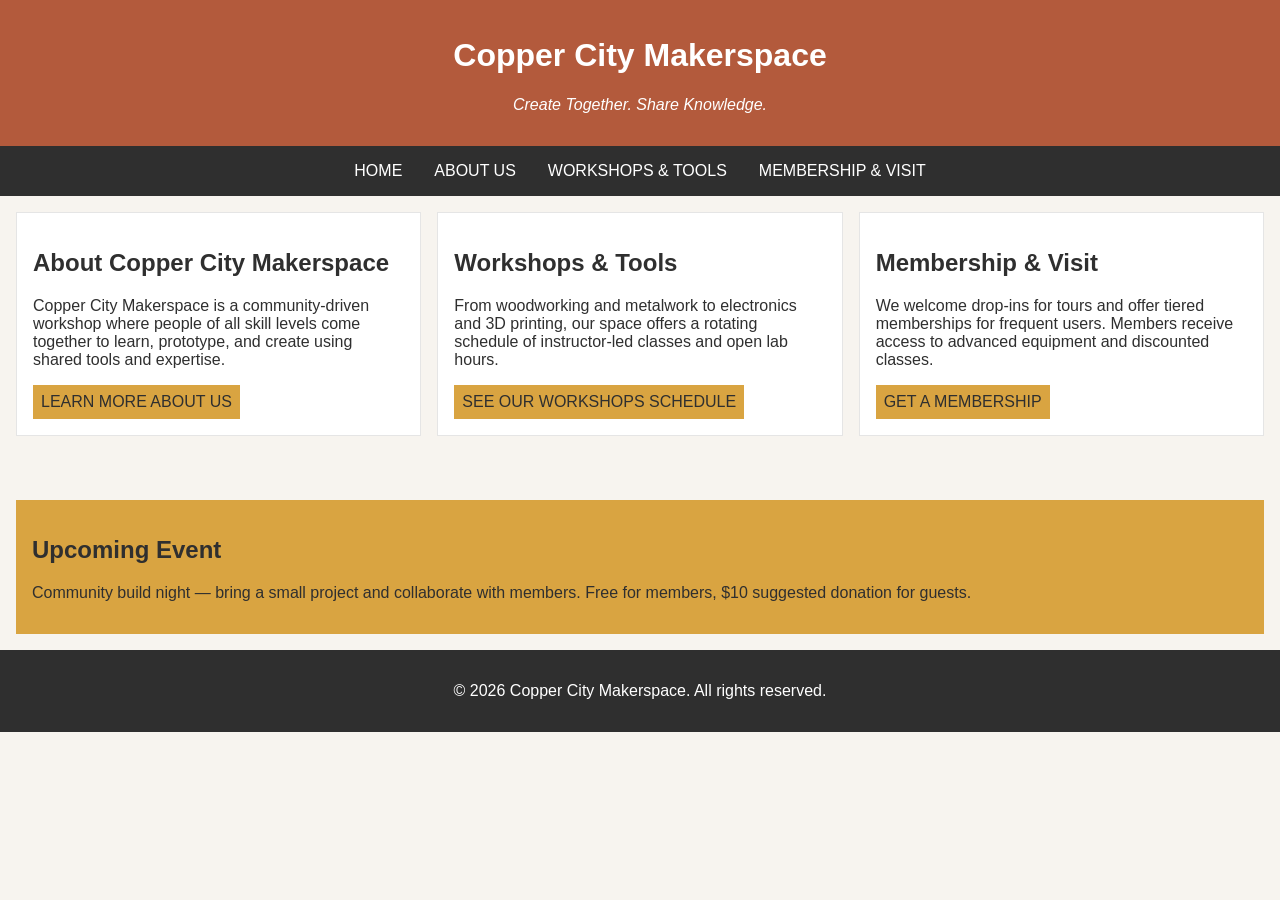
<file: index.html>
<!DOCTYPE html>
<html lang="en">
<head>
    <meta charset="UTF-8">
    <meta name="viewport" content="width=device-width, initial-scale=1.0">
    <link rel="stylesheet" href="styles.css">
    <title>Copper City Makerspace</title>
</head>
<body>
    <header>
        <h1>Copper City Makerspace</h1>
        <p>Create Together. Share Knowledge.</p>
    </header>
<nav>
    <ul>
        <li><a href="index.html">Home</a></li>
        <li><a href="about.html">About Us</a></li> 
        <li><a href="workshops.html">Workshops & Tools</a></li>
        <li><a href="memberships.html">Membership & Visit</a></li>
    </ul>
</nav>
<main class="card-row">
    <section id="about">
        <h2>About Copper City Makerspace</h2>
        <p>Copper City Makerspace is a community-driven workshop where people of all skill levels come together to learn, prototype, and create using shared tools and expertise.</p>
        <a href="about.html">Learn more About Us</a>
    </section>
    <section id="workshops">
        <h2>Workshops & Tools</h2>
        <p>From woodworking and metalwork to electronics and 3D printing, our space offers a rotating schedule of instructor-led classes and open lab hours.</p>
        <a href="workshops.html">See our Workshops Schedule</a>
    </section>
    <section id="memberships">
        <h2>Membership & Visit</h2>
        <p>We welcome drop-ins for tours and offer tiered memberships for frequent users. Members receive access to advanced equipment and discounted classes.</p>
        <a href="memberships.html">Get a Membership</a>
    </section>
</main>
<aside>
    <h2>Upcoming Event</h2>
    <p>Community build night — bring a small project and collaborate with members. Free for members, $10 suggested donation for guests.</p>
</aside>
<footer>
    <p>&copy; 2026 Copper City Makerspace. All rights reserved.</p>
</footer>
</body>
</html>
</file>
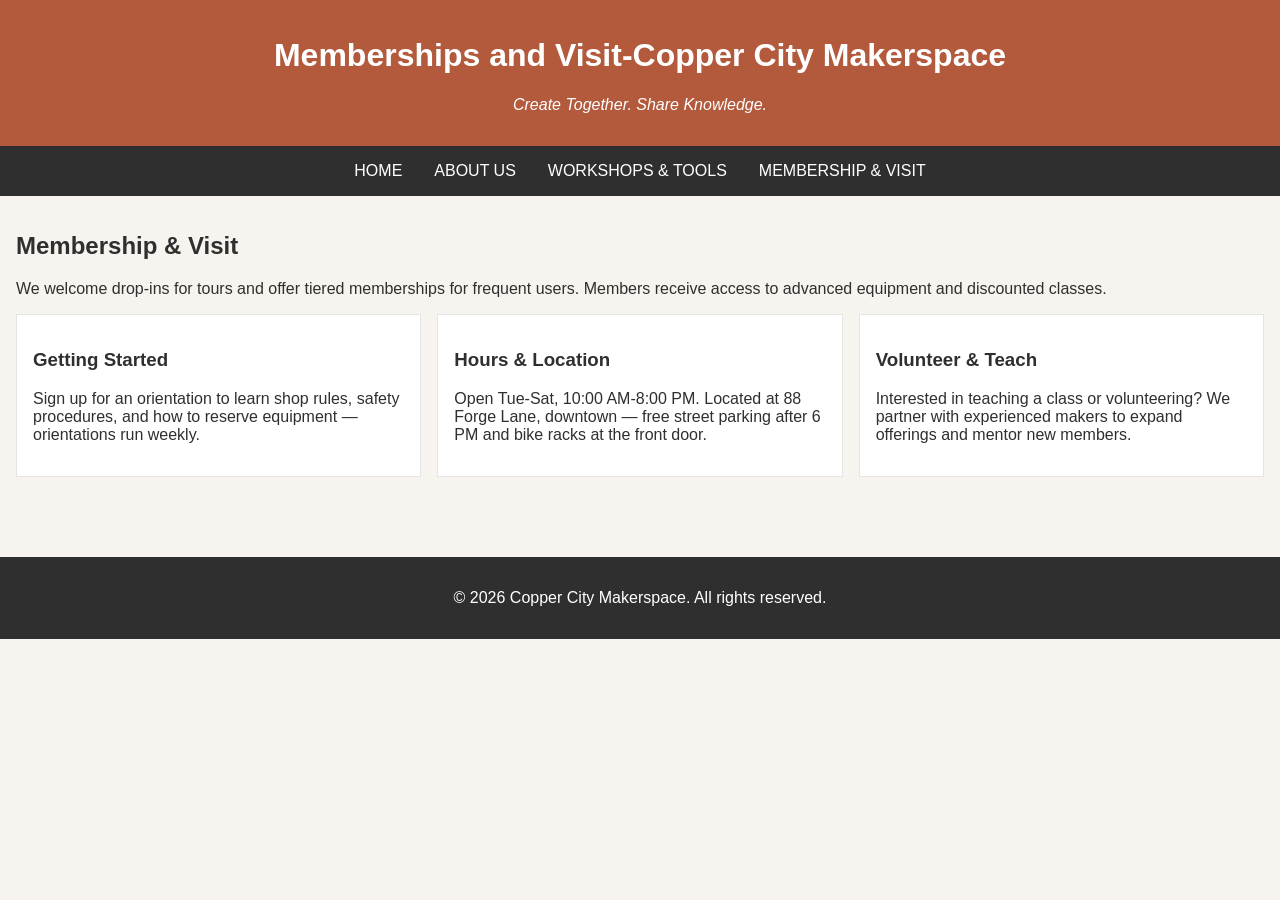
<file: memberships.html>
<!DOCTYPE html>
<html lang="en">
<head>
    <meta charset="UTF-8">
    <meta name="viewport" content="width=device-width, initial-scale=1.0">
    <link rel="stylesheet" href="styles.css">
    <title>Memberships- Copper City Makerspace</title>
</head>
<body>
     <header>
        <h1>Memberships and Visit-Copper City Makerspace</h1>
        <p>Create Together. Share Knowledge.</p>
    </header>
    <nav>
    <ul>
        <li><a href="index.html">Home</a></li>
        <li><a href="about.html">About Us</a></li>
        <li><a href="workshops.html">Workshops & Tools</a></li>
        <li><a href="memberships.html">Membership & Visit</a></li>
    </ul>
</nav>
<main>
     <section id="memberships">
        <h2>Membership & Visit</h2>
        <p>We welcome drop-ins for tours and offer tiered memberships for frequent users. Members receive access to advanced equipment and discounted classes.</p>
        <div class="card-row"> 
            <section>
                <h3>Getting Started</h3>
                <p>Sign up for an orientation to learn shop rules, safety procedures, and how to reserve equipment — orientations run weekly.</p>
            </section>
            <section>
                <h3>Hours & Location</h3>
                <p>Open Tue-Sat, 10:00 AM-8:00 PM. Located at 88 Forge Lane, downtown — free street parking after 6 PM and bike racks at the front door.</p>
            </section>
            <section>
                <h3>Volunteer & Teach</h3>
                <p>Interested in teaching a class or volunteering? We partner with experienced makers to expand offerings and mentor new members.</p>
            </section>
        </div>
    </section>
</main>
<footer>
    <p>&copy; 2026 Copper City Makerspace. All rights reserved.</p>
</footer>
</body>
</html>
</file>
<file: styles.css>
/* =====  CSS by Christina Carrasquilla, updated by Kendra Lee =====  */

/* ===== Color Palette 

Copper:#B35A3C
Charcoal:#2F2F2F
Light Background:#F7F4EF
Card Background:#FFFFFF
Soft Gold:#D9A441
Border:#E5E5E5

===== */

/* ===== GLOBAL (Base) Styles ===== */

body {
    font-family: Arial, sans-serif;
    margin: 0;
    background-color: #F7F4EF;
    color: #2F2F2F;
    display:grid;
    grid-template-columns: 1fr;
}

header {
    background-color: #B35A3C;
    color: white;
    text-align: center;
    padding: 1rem;
}

header img {
    margin-top: 0.5rem;
}
header p {
    font-style:italic;
}
nav {
    background-color: #2F2F2F;
    padding:.5rem;
}

nav ul {
    list-style: none;
    margin: 0;
    padding: 0;
}

nav a {
    color: white;
    text-decoration: none;
    padding: 0.5rem;
    display: inline-block;
    text-transform:uppercase;
}

nav a:hover {
    background-color: #B35A3C;
}

main {
    padding: 1rem;
}

main a {
    background-color:#D9A441;
    color: #2F2F2F;
    text-decoration: none;
    padding: 0.5rem;
    display: inline-block;
    text-transform:uppercase;
}

main a:hover {
    background-color: #B35A3C;
    color:white;
}

section {
    margin-bottom: 2rem;
}

.card-row section {
    background-color: white;
    border: 1px solid #E5E5E5;
    padding: 1rem;
}

img {
    display: block;
    margin-top: 0.5rem;
    max-width: 100%;
}

aside {
    background-color: #D9A441;
    padding: 1rem;
    margin: 1rem;
}

footer {
    background-color: #2F2F2F;
    color: white;
    text-align: center;
    padding: 1rem;
}
/* MEDIA QUUERY (MEDIUM) */
@media screen and (min-width:817px){
    nav ul {
    display: flex;
    justify-content: center;
    gap: 1rem;
}

    .card-row {
        display: flex;
        gap: 1rem;
    }

    .card-row section {
        width: 30%;
    }
}
</file>
